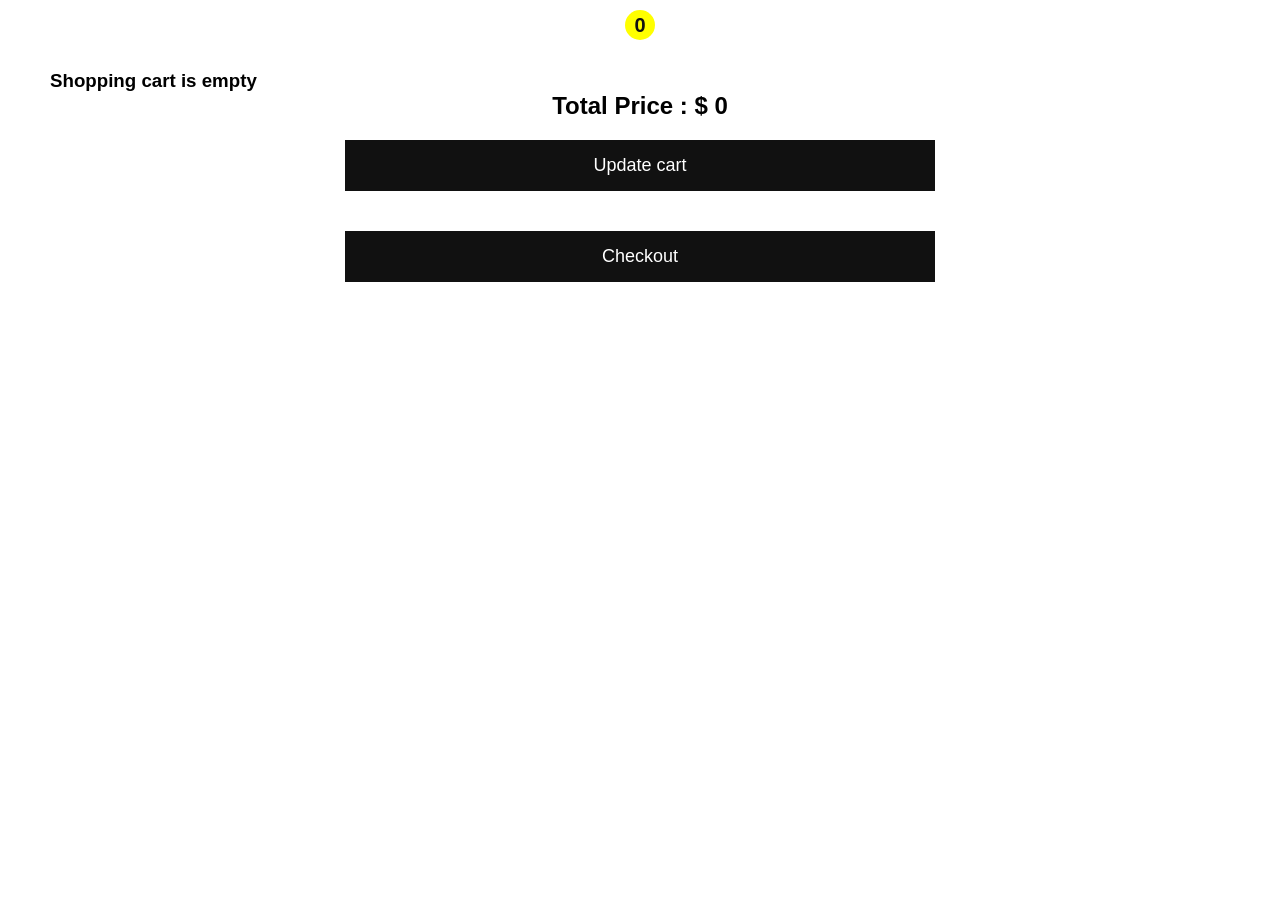
<file: Alankar Project/Alankar Project/Alankar Project/All Jewellery/All-Jewellery/whislihtA/cart.html>
<!DOCTYPE html>
<html lang="en">
<head>
    <meta charset="UTF-8">
    <meta name="viewport" content="width=device-width, initial-scale=1.0">
    <title>Cart Page</title>
    <link rel="stylesheet" href="./cart.css">
</head>
<body>
    <div class="navbar">
        <!-- <a href="index.html">Home</a> -->

        <a href="cart.html">
            <div class="cart">
                <div id="cart_amount">
                   0
                </div>
            </div>
        </a>
   </div>

<!-- cart page -->
<div class="cart_page">
    <div class="shopping-cart" id="shopping_cart"></div>
    <div class="label" id="label"></div>
</div>


<script src="data.js"></script>
<script src="cart.js"></script>
  
</body>
</html>
</file>
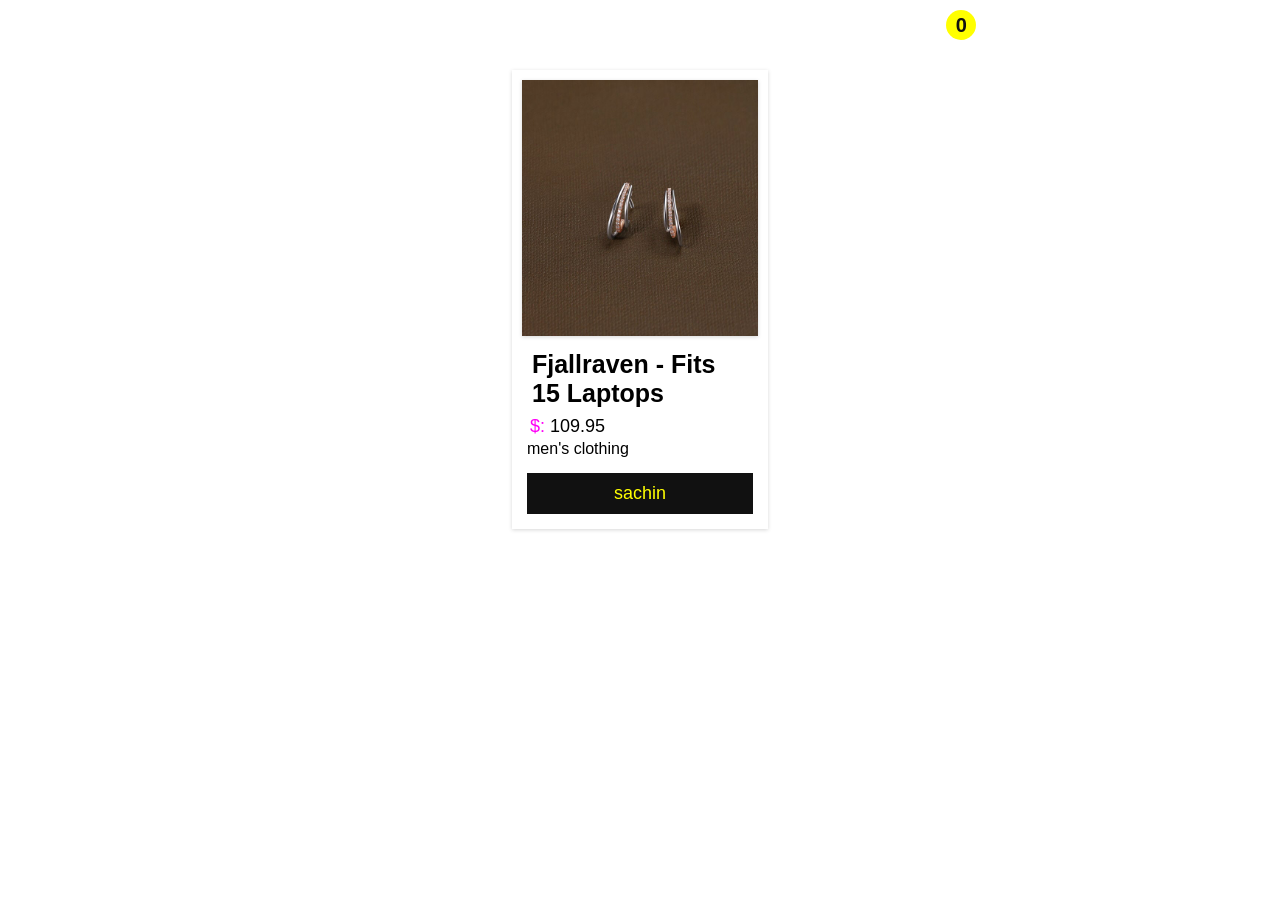
<file: Alankar Project/Alankar Project/Alankar Project/All Jewellery/All-Jewellery/whislihtA/cartIndex.html>
<!DOCTYPE html>
<html lang="en">
<head>
    <meta charset="UTF-8">
    <meta name="viewport" content="width=device-width, initial-scale=1.0">
    <title>Document</title>
    <link rel="stylesheet" href="./cart.css">
</head>
<body>

  <div class="navbar">
     <a href="./addtocart.html">Home</a>
     <a href="./cart.html">
        <div class="cart">
             <div id="cart_amount">0</div>
        </div>
     </a>
  </div>







   
<!-- shop -->
 <div id="shop" class="shop"></div>

 
   <script src="data.js"></script>
    <script src="./main.js"></script>
</body>
</html>
</file>
<file: Alankar Project/Alankar Project/Alankar Project/All Jewellery/All-Jewellery/whislihtA/cart.css>
*{
    margin: 0;
    padding: 0;
    box-sizing: border-box;
    text-decoration: none;
    list-style: none;
    border: none;
    outline: none;
}
body{
    font-family: 'Franklin Gothic Medium', 'Arial Narrow', Arial, sans-serif;
}

.navbar{
    background: #fff;
    display: flex;
    justify-content: space-around;
    padding: 10px;
    font-size: 20px;
    font-weight: bold;
}
.navbar a{
    color: #fff;
}
.navbar .cart{
    height: 30px;
    width: 30px;
    background: yellow;
    border-radius: 50%;
    color: #111;
    text-align: center;
    line-height: 30px;
}

/* shop style */

.shop{
    display: flex;
    justify-content: center;
    flex-wrap: wrap;
}

.shop .shop_item{
    width: 20%;
    margin: 20px;
    box-shadow: rgba(0, 0, 0, 0.16) 0px 1px 4px;
    padding: 10px;
}

.shop .shop_item img{
    width:100%;
    height: 256px;
    box-shadow: rgba(0, 0, 0, 0.16) 0px 1px 4px;
}

.shop .product_info{
    padding: 5px;
}

.shop .product_info h5{
    font-size: 25px;
    padding: 5px;
}

.shop .product_info .price{
     font-size: 18px;
     padding: 3px;
}
.shop .product_info .price span{
     color:  rgb(255, 0, 247);
}

.shop .product_info button{
      width: 100%;
      padding: 10px;
      font-size: 18px;
      background: #111;
      color: yellow;
      margin-top: 15px;
      cursor: pointer;
      transition: .5s ease-in-out;
}
.shop .product_info button:hover{
    border: 1px solid;
    background: transparent;
    color: #111;
}


/* cart page  */

.cart_page{
    padding: 20px 50px;

}
.cart_item{
     display: flex;
     justify-content: space-around;
     margin: 20px 0;
     box-shadow: rgba(0, 0, 0, 0.16) 0px 1px 4px;
     align-items: center;
     padding: 20px;
}

.cart_item .buttons{
    display: flex;
}

.cart_item .buttons .quantity{
    padding: 0 20px;
    border: 1px solid #111;
    height: 50px;
    margin-top: 15px;
    line-height: 50px;
    font-size: 32px;
}

.cart_item .buttons button{
    display: block;
    height: 50px;
    width: 50px;
    border-radius: 50%;
    line-height: 50px;
    background: #111;
    font-size: 30px;
    color: yellow;
    margin: 10px;
    transition: .4s ease-in;
    cursor: pointer;
}

.cart_item .buttons button:hover{
    background: transparent;
    border: 1px solid;
    color: #111;
}

.cart_item .rmv_btn{
    padding: 15px 20px;
    font-size: 20px;
    background: #111;
    color: #fff;
    cursor: pointer;
    transition: .5s ease-in;
}

.cart_item .rmv_btn:hover{
    border: 1px solid #111;
    color: #000;
    background: transparent;
}


/* checkout_area */

.checkout_area {
    text-align: center;
}

.checkout_area button{
    padding: 15px 20px;
    cursor: pointer;
    width: 50%;
    margin: 20px auto;
    font-size: 18px;
    background-color: #111;
    color: #fff;
    transition: .5s ease-in;
}

.checkout_area button:hover{
    border: 1px solid #111;
    color: #000;
    background: transparent;
}
</file>
